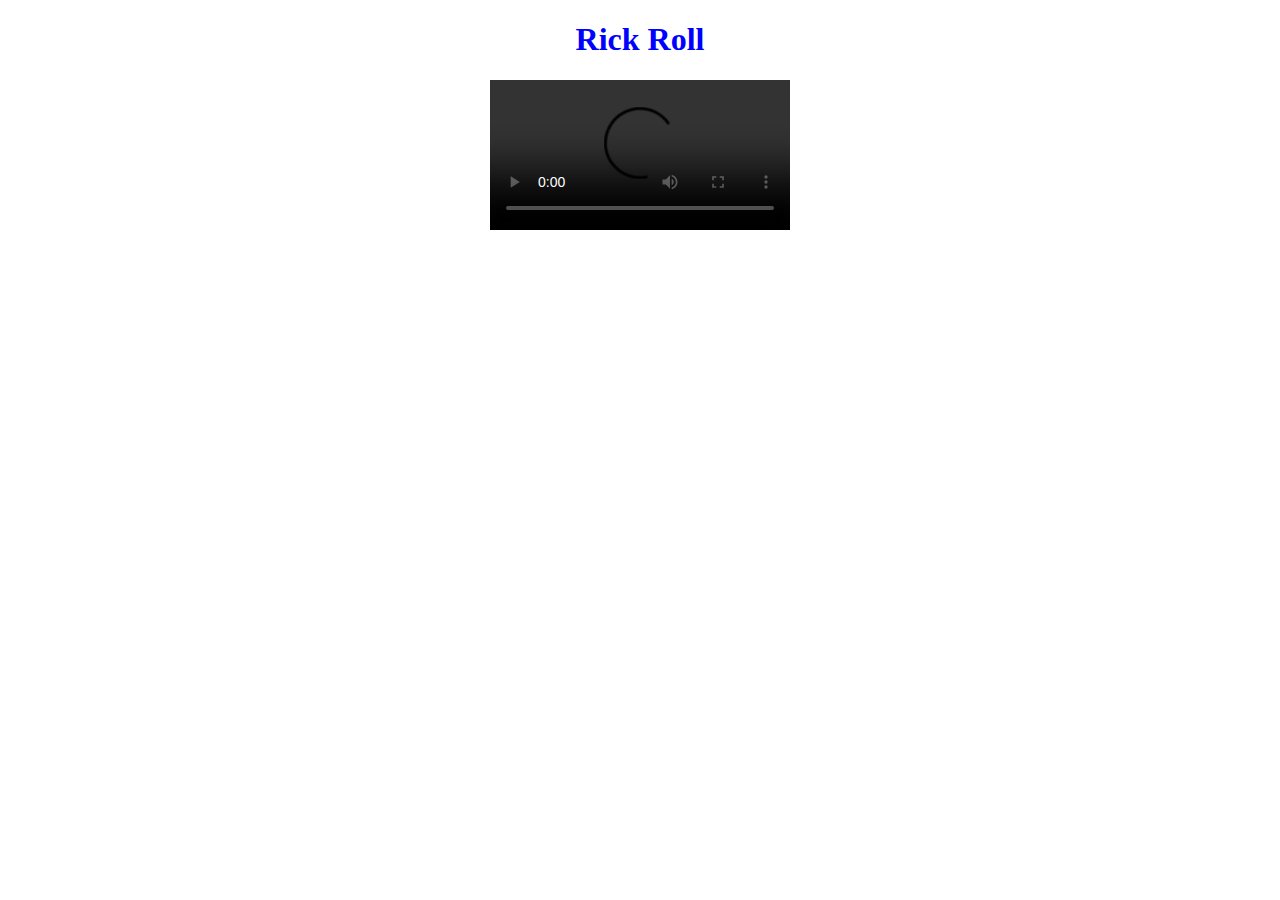
<file: rickroll/index.html>
<!DOCTYPE html>
<html>
<head>
<meta charset="utf-8" />
<title>Rick Roll</title>
<link rel="stylesheet" href="style.css" type="text/css" />
</head>

<body>

<h1 id="title">Rick Roll</h1>

<video src="https://www.cs.tufts.edu/comp/20/rickroll.mp4" id="rickroll" controls></video>
<div id="lyrics"></div>

<script>
	var video = document.getElementById("rickroll");
	var lyrics = document.getElementById("lyrics");
	
	video.addEventListener("timeupdate", function() {	
		
		if (video.currentTime < 18) {
			lyrics.innerHTML = "Rick Roll";

		}
		else if (video.currentTime > 18 && video.currentTime < 35) {
			lyrics.innerHTML = "<h3>We're no strangers to love <br/> You know the rules and so do I <br/> A full commitment's what I'm thinking of <br/> You wouldn't get this from any other guy</h3>";
		}
		else if (video.currentTime > 35 && video.currentTime < 42) {
			lyrics.innerHTML = "<h3>I just wanna tell you how I'm feeling <br/> Gotta make you understand</h3>";
		}
		else if (video.currentTime > 42 && video.currentTime < 60) {
			lyrics.innerHTML = "<h3>Never gonna give you up <br/> Never gonna let you down <br/> Never gonna run around and desert you <br/> Never gonna make you cry <br/>Never gonna say goodbye <br/> Never gonna tell a lie and hurt you </h3>";
		}
		else if (video.currentTime > 60 && video.currentTime < 77) {
			lyrics.innerHTML = "<h3>We've known each other for so long <br/> Your heart's been aching, but <br/> You're too shy to say it <br/> Inside, we both know what's been going on <br/> We know the game and we're gonna play it</h3>";
		}
		else if (video.currentTime > 77 && video.currentTime < 84) {
			lyrics.innerHTML = "<h3>And if you ask me how I'm feeling <br/> Don't tell me you're too blind to see</h3>";
		}
		else if (video.currentTime > 84 && video.currentTime < 120) {
			lyrics.innerHTML = "<h3>Never gonna give you up <br/> Never gonna let you down <br/> Never gonna run around and desert you <br/> Never gonna make you cry <br/>Never gonna say goodbye <br/> Never gonna tell a lie and hurt you</h3>";
		}
		else if (video.currentTime > 120 && video.currentTime < 135) {
			lyrics.innerHTML = "<h3>(Ooh, give you up) <br/> (Ooh, give you up) <br/> Never gonna give, never gonna give <br/> (Give you up) <br/> Never gonna give, never gonna give <br/> (Give you up)</h3>";
		}
		else if (video.currentTime > 135 && video.currentTime < 153) {
			lyrics.innerHTML = "<h3>We've known each other for so long <br/> Your heart's been aching, but <br/> You're too shy to say it <br/> Inside, we both know what's been going on <br/> We know the game and we're gonna play it</h3>";
		}
		else if (video.currentTime > 153 && video.currentTime < 160) {
			lyrics.innerHTML = "<h3>I just wanna tell you how I'm feeling <br/> Gotta make you understand</h3>";
		}
		else if (video.currentTime > 160) {
			lyrics.innerHTML = "<h3>Never gonna give you up <br/> Never gonna let you down <br/> Never gonna run around and desert you <br/> Never gonna make you cry <br/>Never gonna say goodbye <br/> Never gonna tell a lie and hurt you</h3>";
		}
		else {
			lyrics.innerHTML ="";
		}
		}, false);
</script>
</body>
</html>
</file>
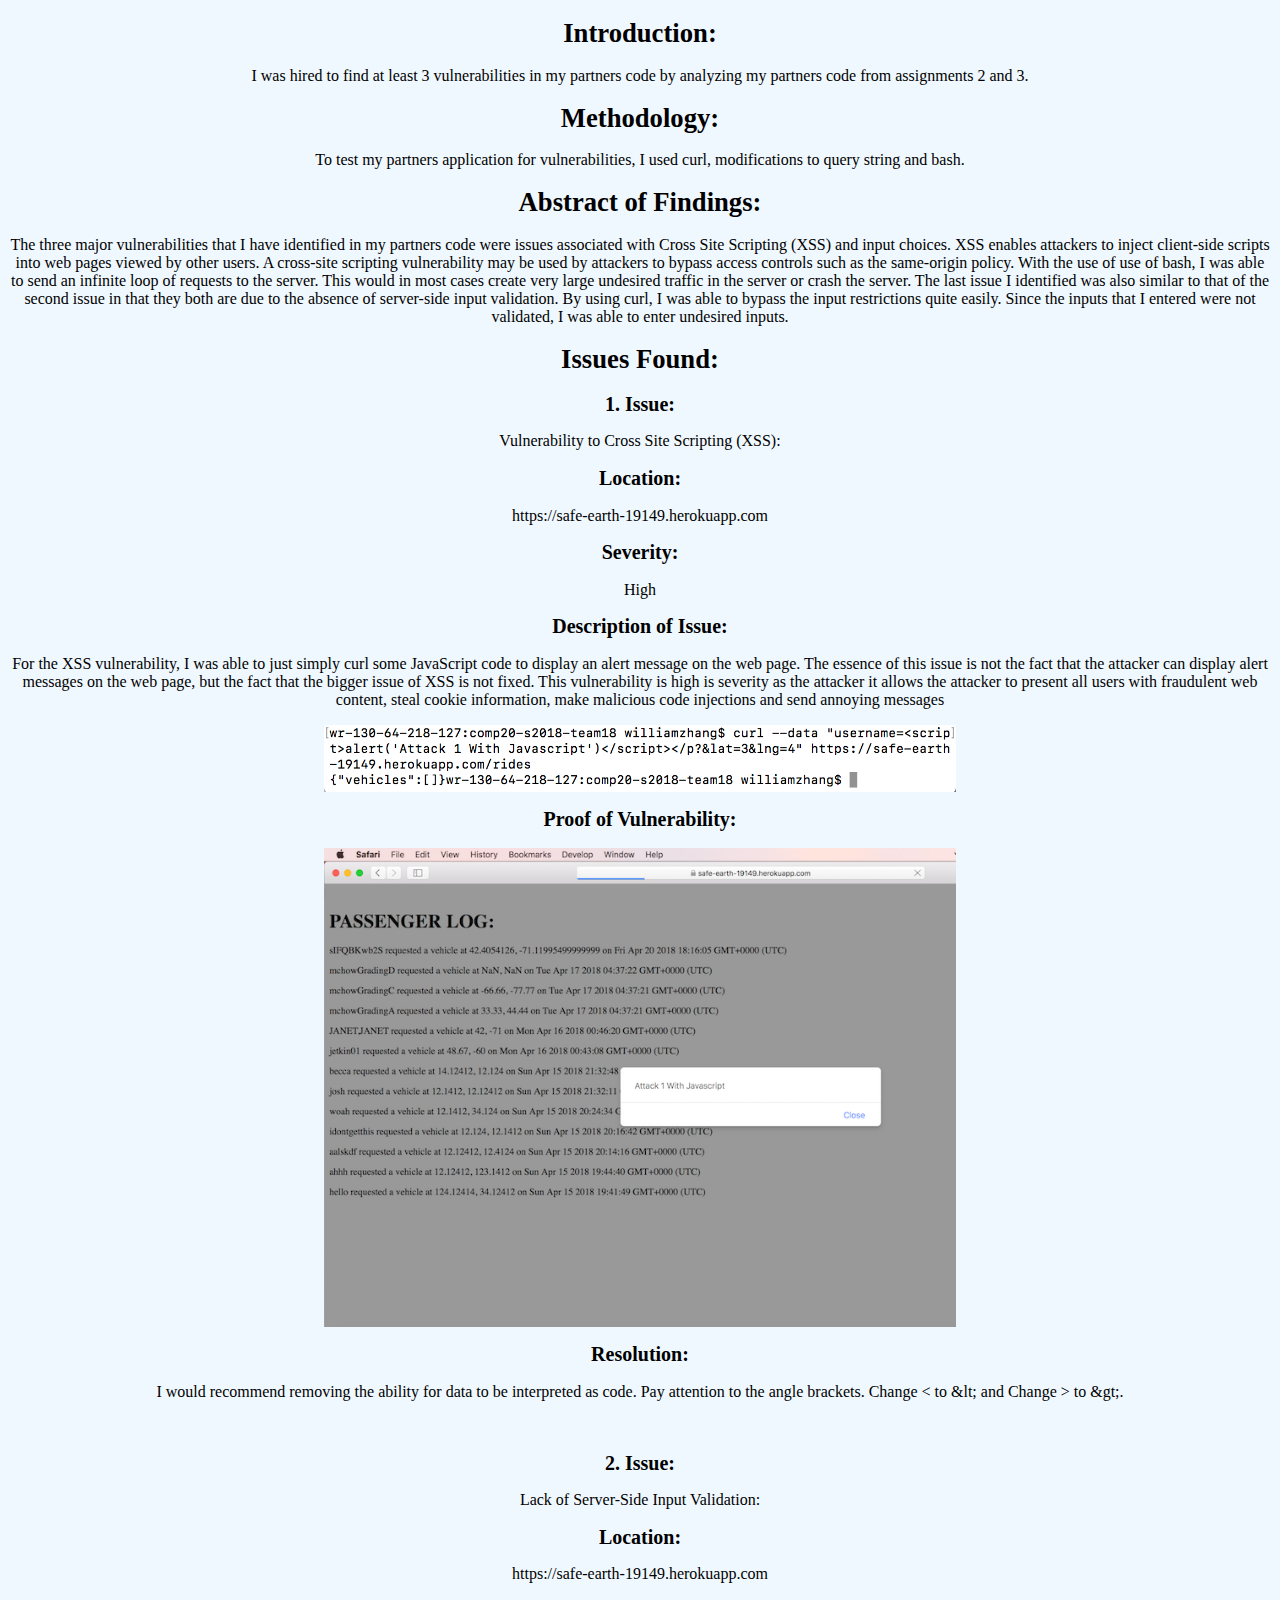
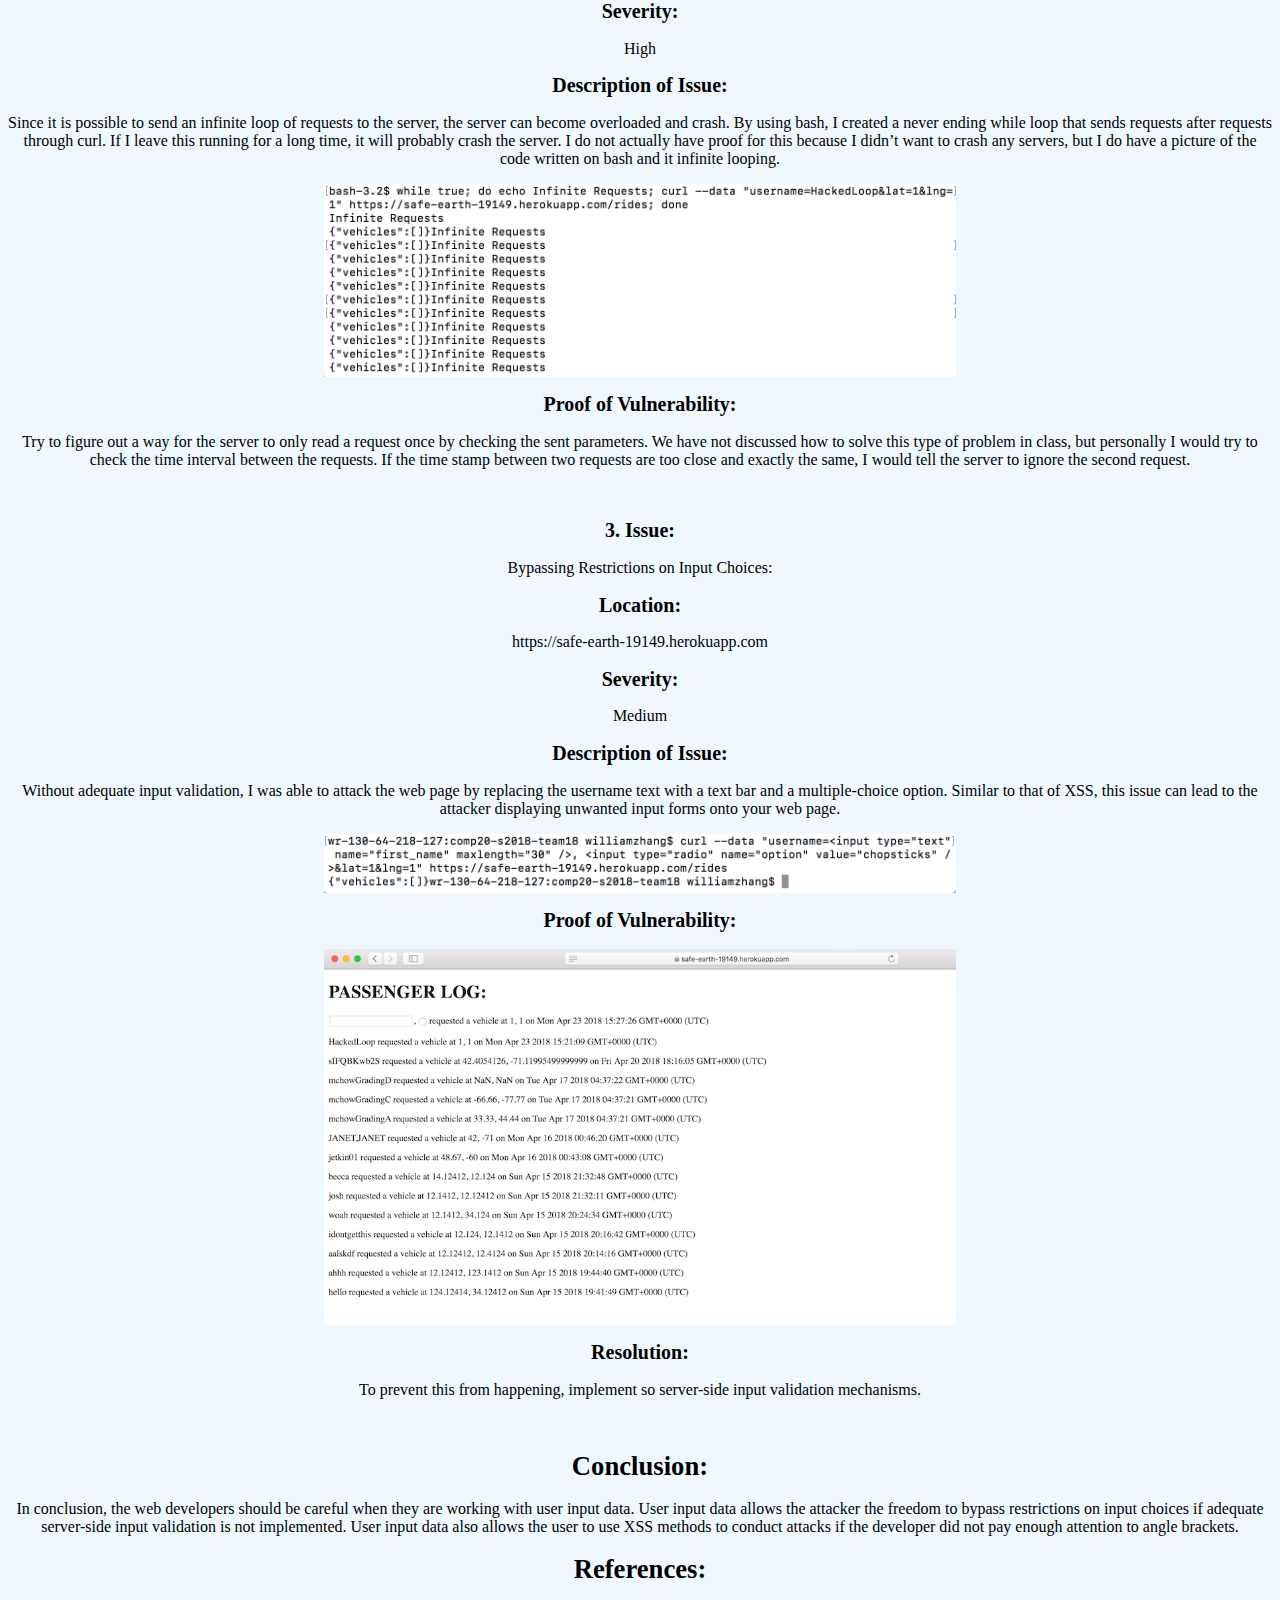
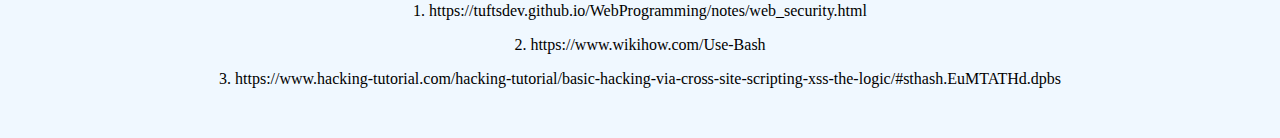
<file: security /index.html>
<!DOCTYPE HTML>
<html>

<head>
    <link rel="stylesheet" href="style.css" />
    <meta charset="utf-8" />
</head>

<body>
    <h1 class="header"> Introduction: </h1>

    <p> I was hired to find at least 3 vulnerabilities in my partners code by analyzing my partners code from assignments 2 and 3. <p>
            <h1 class="header"> Methodology: </h1>

            <p>To test my partners application for vulnerabilities, I used curl, modifications to query string and bash.</p>
            <h1 class="header"> Abstract of Findings: </h1>

            <p>The three major vulnerabilities that I have identified in my partners code were issues associated with Cross Site Scripting (XSS) and input choices. XSS enables attackers to inject client-side scripts into web pages viewed by other users. A cross-site scripting vulnerability may be used by attackers to bypass access controls such as the same-origin policy. With the use of use of bash, I was able to send an infinite loop of requests to the server. This would in most cases create very large undesired traffic in the server or crash the server. The last issue I identified was also similar to that of the second issue in that they both are due to the absence of server-side input validation. By using curl, I was able to bypass the input restrictions quite easily. Since the inputs that I entered were not validated, I was able to enter undesired inputs.
                <br>
            </p>
            <h1 class="header"> Issues Found: </h1>
            <h2 class="section"> 1. Issue: </h2>
            <p> Vulnerability to Cross Site Scripting (XSS): </p>
            <h2 class="section">Location: </h2>
            <p>https://safe-earth-19149.herokuapp.com</p>
            <h2 class="section">Severity: </h2>
            <p>High</p>
            <h2 class="section">Description of Issue: </h2>
            <p>For the XSS vulnerability, I was able to just simply curl some JavaScript code to display an alert message on the web page. The essence of this issue is not the fact that the attacker can display alert messages on the web page, but the fact that the bigger issue of XSS is not fixed. This vulnerability is high is severity as the attacker it allows the attacker to present all users with fraudulent web content, steal cookie information, make malicious code injections and send annoying messages</p>
            <img src="method1.png" alt="Method One" class="image">
            <h2 class="section">Proof of Vulnerability: </h2>
            <img src="proof1.png" alt="Proof One" class="image">
            <h2 class="section">Resolution: </h2>
            <p>I would recommend removing the ability for data to be interpreted as code. Pay attention to the angle brackets. Change < to &amplt; and Change > to &ampgt;.</p>
            <p>
                <br>
                <p>
                    <h2 class="section"> 2. Issue: </h2>
                    <p>Lack of Server-Side Input Validation: </p>
                    <h2 class="section">Location: </h2>
                    <p>https://safe-earth-19149.herokuapp.com</p>
                    <h2 class="section">Severity: </h2>
                    <p>High</p>
                    <h2 class="section">Description of Issue: </h2>
                    <p>Since it is possible to send an infinite loop of requests to the server, the server can become overloaded and crash. By using bash, I created a never ending while loop that sends requests after requests through curl. If I leave this running for a long time, it will probably crash the server. I do not actually have proof for this because I didn’t want to crash any servers, but I do have a picture of the code written on bash and it infinite looping.</p>
                    <img src="method2.png" alt="Method Two and Proof Two" class="image">
                    <h2 class="section">Proof of Vulnerability: </h2>
                    <p>Try to figure out a way for the server to only read a request once by checking the sent parameters. We have not discussed how to solve this type of problem in class, but personally I would try to check the time interval between the requests. If the time stamp between two requests are too close and exactly the same, I would tell the server to ignore the second request.</p>
                    <p>
                        <br>
                        <p>
                            <h2 class="section"> 3. Issue: </h2>
                            <p>Bypassing Restrictions on Input Choices: </p>
                            <h2 class="section">Location: </h2>
                            <p>https://safe-earth-19149.herokuapp.com</p>
                            <h2 class="section">Severity: </h2>
                            <p>Medium</p>
                            <h2 class="section">Description of Issue: </h2>
                            <p>Without adequate input validation, I was able to attack the web page by replacing the username text with a text bar and a multiple-choice option. Similar to that of XSS, this issue can lead to the attacker displaying unwanted input forms onto your web page.</p>
                            <img src="method3.png" alt="Method Three" class="image">
                            <h2 class="section">Proof of Vulnerability: </h2>
                            <img src="proof3.png" alt="Proof Three" class="image">
                            <h2 class="section">Resolution: </h2>
                            <p>To prevent this from happening, implement so server-side input validation mechanisms.</p>
                            <p>
                                <br>
                            </p>
                            <h1 class="header"> Conclusion: </h1>
                            <p> In conclusion, the web developers should be careful when they are working with user input data. User input data allows the attacker the freedom to bypass restrictions on input choices if adequate server-side input validation is not implemented. User input data also allows the user to use XSS methods to conduct attacks if the developer did not pay enough attention to angle brackets.</p>
                            <h1 class="header"> References: </h1>
                            <p> 1. https://tuftsdev.github.io/WebProgramming/notes/web_security.html </p>
                            <p> 2. https://www.wikihow.com/Use-Bash </p>
                            <p> 3. https://www.hacking-tutorial.com/hacking-tutorial/basic-hacking-via-cross-site-scripting-xss-the-logic/#sthash.EuMTATHd.dpbs </p>
                            <p>
                                <br>
                            </p>
</body>

</html>
</file>
<file: rickroll/style.css>
body {
text-align: center;
font-family: Verdana;
color: blue;
}

#Title { 
text-align: center;
font-family: Verdana;
}
</file>
<file: security /style.css>
body {
    background-color: #F0F8FF;
}

.header {
    font-size: 20pt;
    text-align: center;
}

.section {
    font-size: 15pt;
    text-align: center;
}

p {
    font-size: 12pt;
    text-align: center;
}

.image {
    display: block;
    margin-left: auto;
    margin-right: auto;
    width: 50%;
}
</file>
